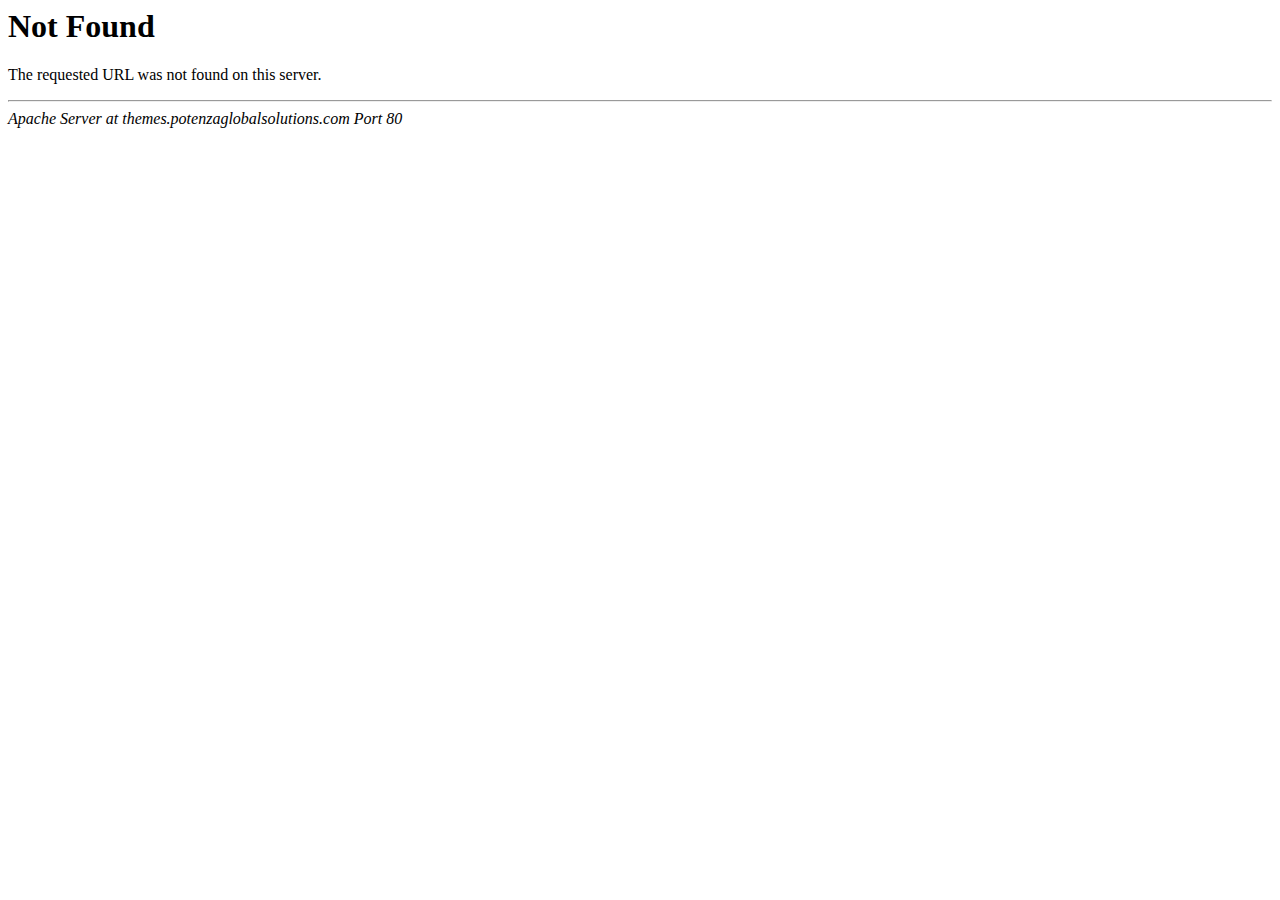
<file: src/assets/css/owl-carousel/owl.video.play.html>
<!DOCTYPE HTML PUBLIC "-//IETF//DTD HTML 2.0//EN">
<html><head>
<title>404 Not Found</title>
</head><body>
<h1>Not Found</h1>
<p>The requested URL was not found on this server.</p>
<hr>
<address>Apache Server at themes.potenzaglobalsolutions.com Port 80</address>
</body></html>
</file>
